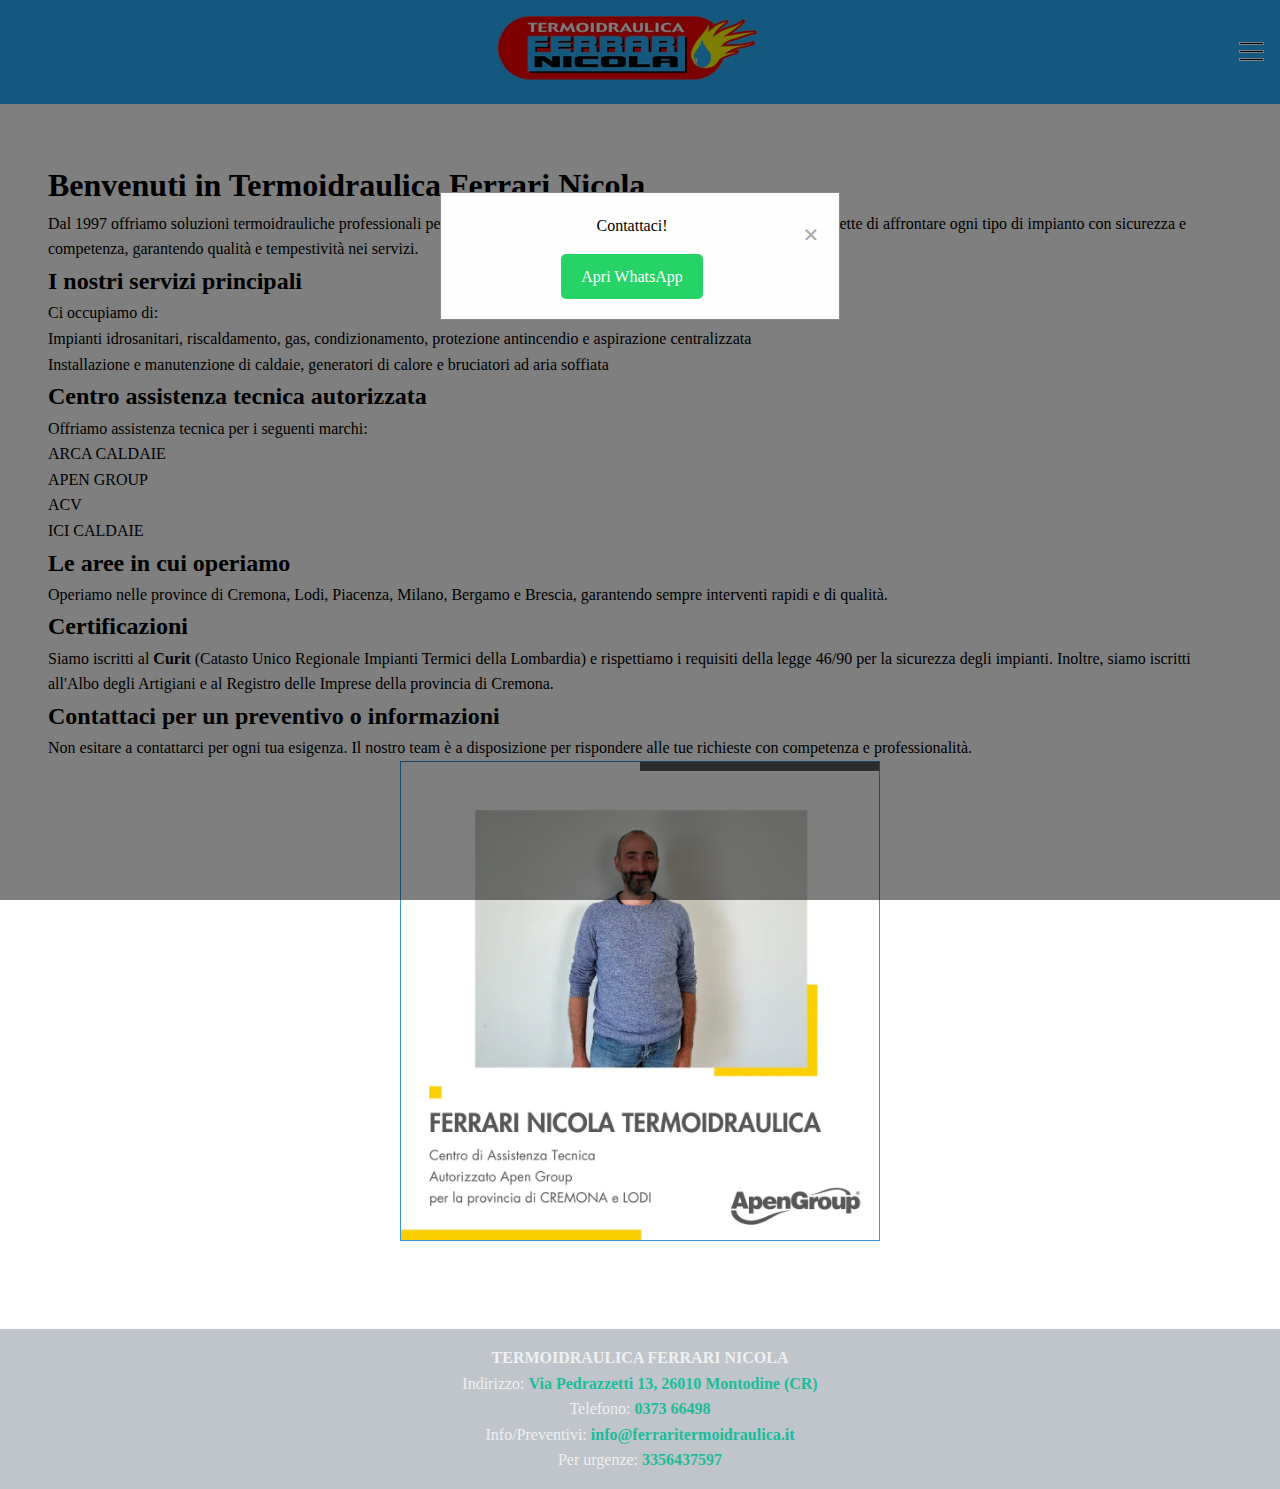
<file: ferrari_termoidraulica/index.html>
<!-- W e b s i t e   m a d e   b y   simone@fb-bike.it-->
<!DOCTYPE html>
<html>
            <head>
                <title> TERMOIDRAULICA FERRARI NICOLA| HOME</title>
                <link rel="stylesheet" type="text/css" href="css/style1.css">
                <link rel="stylesheet" type="text/css" href="css/navbar.css">
                <link rel="stylesheet" type="text/css" href="css/footer.css">

                <meta charset="utf-8"/>
                <meta name="viewport" content="width=device-width" />
                <link rel="shortcut icon" href="img/favicon.png"/>
            </head>
    <body>
      <header>  <!-- la privacy policy magari mettere nei contatti-->

        <nav class="navbar">
          <a href="index.html" class="nav-branding">  <img src="img/logo.jpg" alt="logo">  </a> 
          <ul class="nav-menu">
            <li class="nav-item">
              <a href="index.html"  class="nav-link">Home</a>
            </li>
            <li class="nav-item">
              <a href="infoUtili.html"  class="nav-link">Informazioni utili</a>
            </li>
            <li class="nav-item">
              <a href="iNostriLavori.html"  class="nav-link">I nostri lavori</a>
            </li>
            <li class="nav-item">
              <a href="rullino.html"  class="nav-link">Immagini</a>
            </li>
            
            </ul>
          <div class="hamburger">
            <span class="bar"></span>
            <span class="bar"></span>
            <span class="bar"></span> 
          </div>
        </nav>
    </header>
    <div id="contactModal" class="modal">
      <div class="modal-content">
          <span class="close">&times;</span>
          <p>Contattaci!</p>
          <a href="https://wa.me/+3356437597" target="_blank" class="whatsapp-button">Apri WhatsApp</a>
      </div>
  </div>
  
    <div class="content">
          <h1>Benvenuti in Termoidraulica Ferrari Nicola</h1>
          <p>Dal 1997 offriamo soluzioni termoidrauliche professionali per clienti residenziali e industriali. La nostra esperienza ci permette di affrontare ogni tipo di impianto con sicurezza e competenza, garantendo qualità e tempestività nei servizi.</p>

          <h2>I nostri servizi principali</h2>
          <p>Ci occupiamo di:</p>
          <ul>
              <li>Impianti idrosanitari, riscaldamento, gas, condizionamento, protezione antincendio e aspirazione centralizzata</li>
              <li>Installazione e manutenzione di caldaie, generatori di calore e bruciatori ad aria soffiata</li>
          </ul>

          <h2>Centro assistenza tecnica autorizzata</h2>
          <p>Offriamo assistenza tecnica per i seguenti marchi:</p>
          <ul>
              <li>ARCA CALDAIE</li>
              <li>APEN GROUP</li>
              <li>ACV</li>
              <li>ICI CALDAIE</li>
          </ul>

          <h2>Le aree in cui operiamo</h2>
          <p>Operiamo nelle province di Cremona, Lodi, Piacenza, Milano, Bergamo e Brescia, garantendo sempre interventi rapidi e di qualità.</p>

          <h2>Certificazioni</h2>
          <p>Siamo iscritti al <strong>Curit</strong> (Catasto Unico Regionale Impianti Termici della Lombardia) e rispettiamo i requisiti della legge 46/90 per la sicurezza degli impianti. Inoltre, siamo iscritti all'Albo degli Artigiani e al Registro delle Imprese della provincia di Cremona.</p>

          <h2>Contattaci per un preventivo o informazioni</h2>
          <p>Non esitare a contattarci per ogni tua esigenza. Il nostro team è a disposizione per rispondere alle tue richieste con competenza e professionalità.</p>

          <!-- Immagine dell'idraulico -->
          <div id="idraulicoImmagine">
              <img src="img/nicolaFerrari.webp" alt="Idraulico Ferrari Nicola" title="Idraulico Ferrari Nicola">
          </div>
  </div>

    


    <footer>
      <div class="footer-content">
          <b>TERMOIDRAULICA FERRARI NICOLA</b><br>
          Indirizzo: <a href ="https://maps.app.goo.gl/h1yaKmwJwYv5Jr9q9">Via Pedrazzetti 13, 26010 Montodine (CR)</a><br>
          Telefono: <a href="tel:+39037366498">0373 66498</a><br>
          Info/Preventivi: <a href="mailto:info@ferraritermoidraulica.it">info@ferraritermoidraulica.it</a><br>
          Per urgenze: <a href="https://wa.me/+393356437597" target="_blank">3356437597</a>
      </div>
    </footer>
  
  
    <script src="script/navScript.js"></script>
    <script src="script/popUp.js"></script>
  
</body>
</html>
</file>
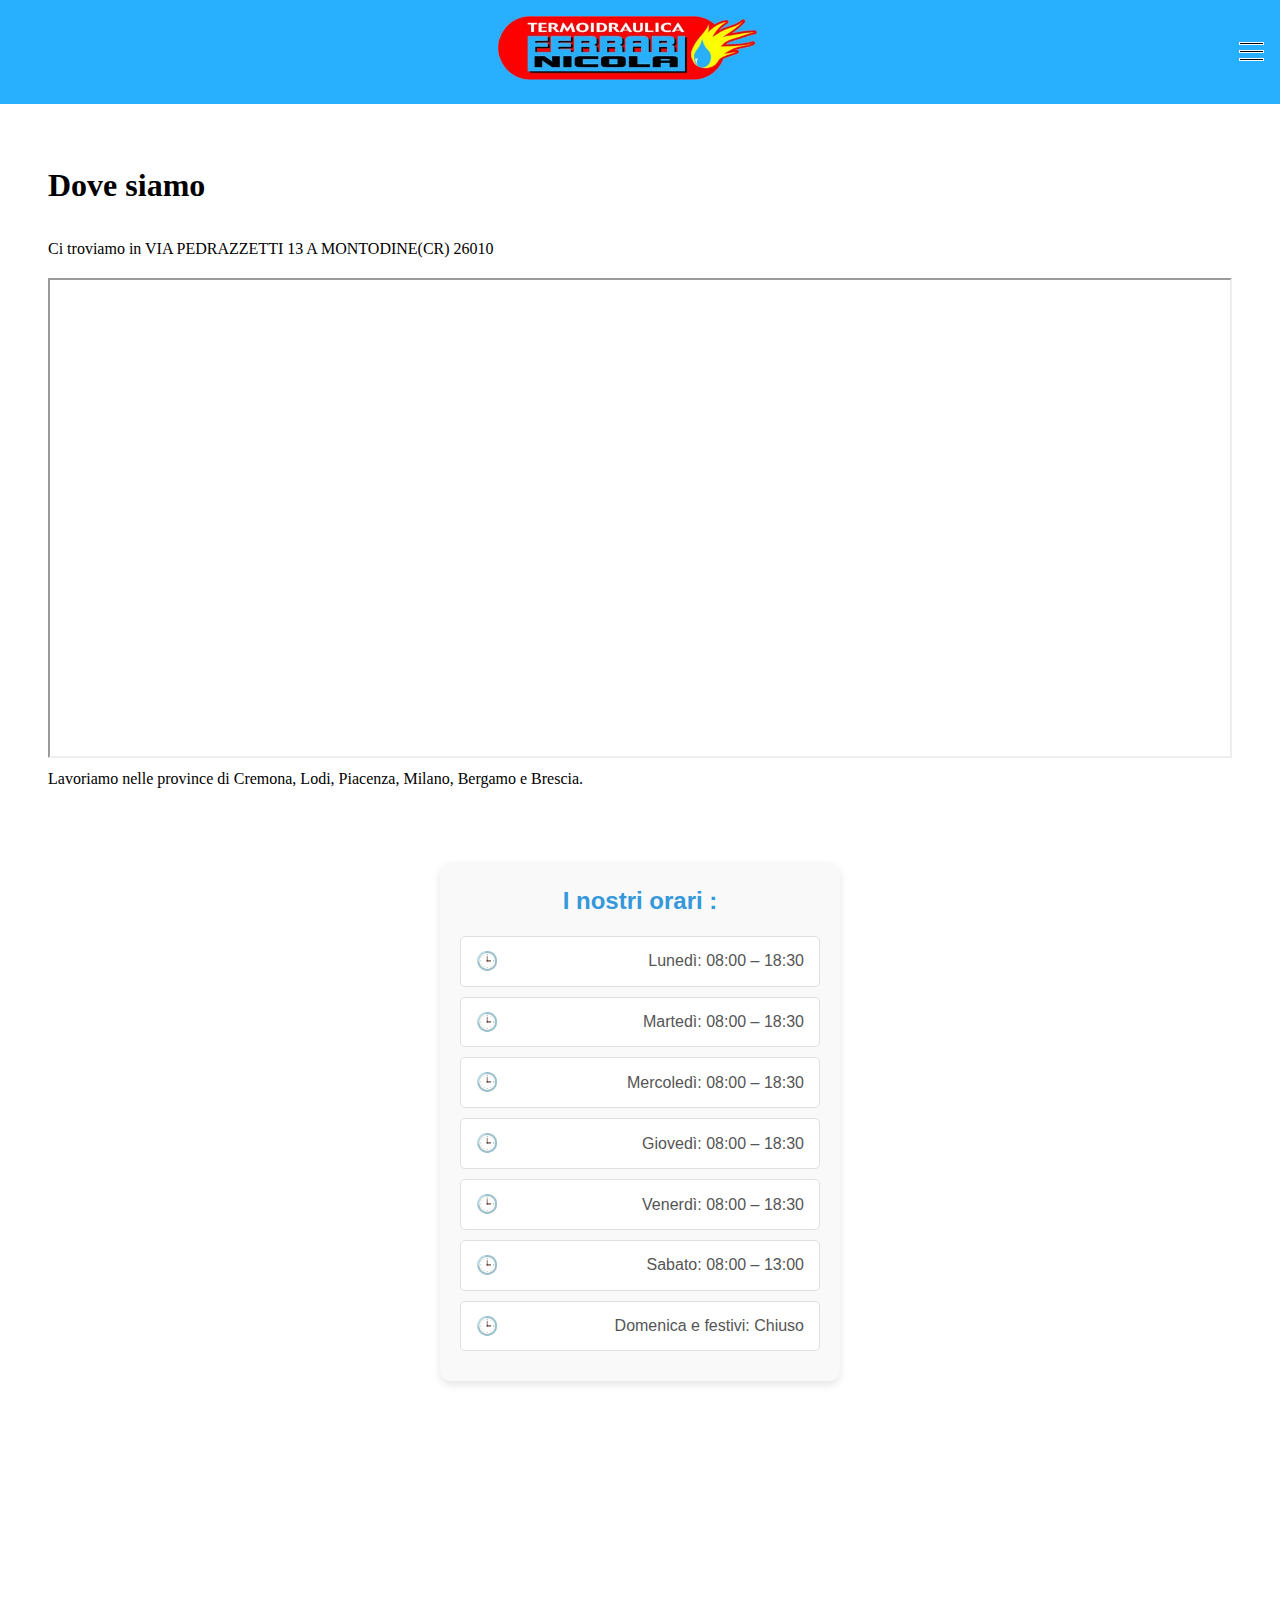
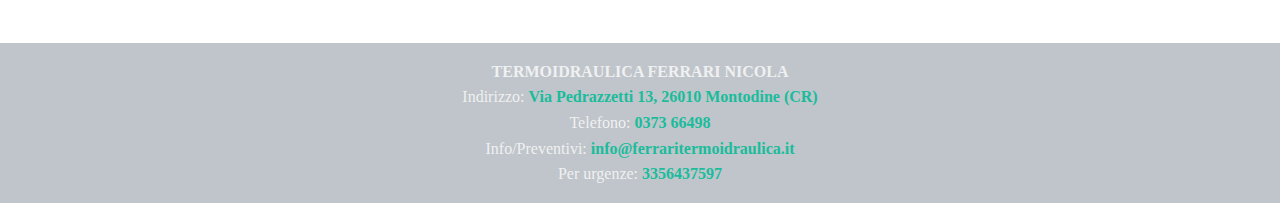
<file: ferrari_termoidraulica/infoUtili.html>
<!DOCTYPE html>
<html>
  <head>
    <title> TERMOIDRAULICA FERRARI NICOLA| INFORMAZIONI UTILI </title>
    <link rel="stylesheet" type="text/css" href="css/style1.css">
    <link rel="stylesheet" type="text/css" href="css/navbar.css">
    <link rel="stylesheet" type="text/css" href="css/footer.css">

    <meta charset="utf-8"/>
    <meta name="viewport" content="width=device-width" />
    <link rel="shortcut icon" href="img/favicon.png"/>
  </head>
  <body>
    <header>  <!-- la privacy policy magari mettere nei contatti-->
      <nav class="navbar">
        <a href="index.html" class="nav-branding">
          <img src="img/logo.jpg" alt="logo">  
        </a> 
        <ul class="nav-menu">
          <li class="nav-item">
            <a href="index.html" class="nav-link">Home</a>
          </li>
          <li class="nav-item">
            <a href="infoUtili.html" class="nav-link">Informazioni utili</a>
          </li>
          <li class="nav-item">
            <a href="iNostriLavori.html" class="nav-link">I nostri lavori</a>
          </li>
          <li class="nav-item">
            <a href="rullino.html" class="nav-link">Immagini</a>
          </li>
        </ul>
        <div class="hamburger">
          <span class="bar"></span>
          <span class="bar"></span>
          <span class="bar"></span> 
        </div>
      </nav>
    </header>
    <div class="content">
      <h1>Dove siamo </h1> 
      <br>
      <p>Ci troviamo in VIA PEDRAZZETTI 13 A MONTODINE(CR) 26010</p>
      <iframe id="mappa" src="https://www.openstreetmap.org/export/embed.html?bbox=9.698449373245241%2C45.2814433711326%2C9.70347046852112%2C45.283859024004386&amp;layer=mapnik"></iframe>
      <br/>
      <p>Lavoriamo nelle province di Cremona, Lodi, Piacenza, Milano, Bergamo e Brescia.</p>
      <br><br>
      <div class="elenchi">
        <h2>I nostri orari : </h2>
        <ul>
          <li>Lunedì: 08:00 – 18:30</li>
          <li>Martedì: 08:00 – 18:30</li>
          <li>Mercoledì: 08:00 – 18:30</li>
          <li>Giovedì: 08:00 – 18:30</li>
          <li>Venerdì: 08:00 – 18:30</li>
          <li>Sabato: 08:00 – 13:00</li>
          <li>Domenica e festivi: Chiuso</li>
        </ul>
      </div>
    </div>
    <br><br><br><br><br><br>
    <footer>
      <div class="footer-content">
          <b>TERMOIDRAULICA FERRARI NICOLA</b><br>
          Indirizzo: <a href ="https://maps.app.goo.gl/h1yaKmwJwYv5Jr9q9">Via Pedrazzetti 13, 26010 Montodine (CR)</a><br>
          Telefono: <a href="tel:+39037366498">0373 66498</a><br>
          Info/Preventivi: <a href="mailto:info@ferraritermoidraulica.it">info@ferraritermoidraulica.it</a><br>
          Per urgenze: <a href="https://wa.me/+393356437597" target="_blank">3356437597</a>
      </div>
    </footer>

    <script src="script/navScript.js"></script>
  </body>
</html>
</file>
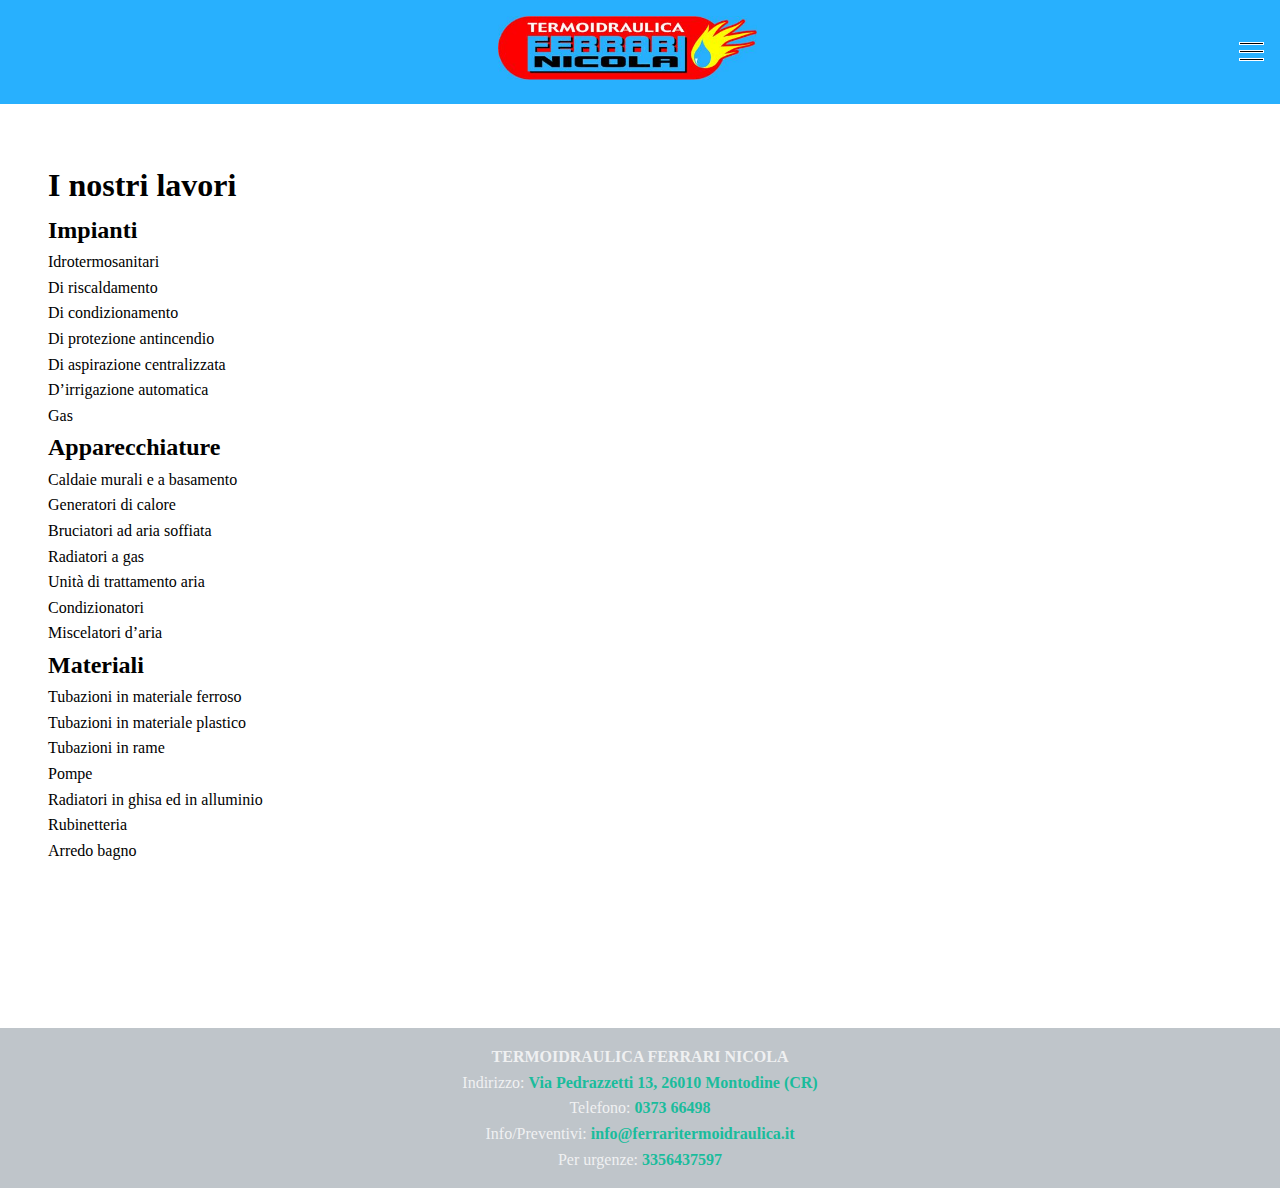
<file: ferrari_termoidraulica/iNostriLavori.html>
<!DOCTYPE html>
<html>
<head>
    <title>TERMOIDRAULICA FERRARI NICOLA | I NOSTRI LAVORI</title>
    <link rel="stylesheet" type="text/css" href="css/style1.css">
    <link rel="stylesheet" type="text/css" href="css/navbar.css">
    <link rel="stylesheet" type="text/css" href="css/footer.css">
    <meta charset="utf-8"/>
    <meta name="viewport" content="width=device-width" />
    <link rel="shortcut icon" href="img/favicon.png"/>
</head>
<body>
    <header> <!-- la privacy policy magari mettere nei contatti -->
        <nav class="navbar">
            <a href="index.html" class="nav-branding">
                <img src="img/logo.jpg" alt="logo">
            </a>
            <ul class="nav-menu">
                <li class="nav-item">
                    <a href="index.html" class="nav-link">Home</a>
                </li>
                <li class="nav-item">
                    <a href="infoUtili.html" class="nav-link">Informazioni utili</a>
                </li>
                <li class="nav-item">
                    <a href="iNostriLavori.html" class="nav-link">I nostri lavori</a>
                </li>
                <li class="nav-item">
                    <a href="rullino.html" class="nav-link">Immagini</a>
                </li>
            </ul>
            <div class="hamburger">
                <span class="bar"></span>
                <span class="bar"></span>
                <span class="bar"></span>
            </div>
        </nav>
    </header>

    <div class="content">
        <h1>I nostri lavori</h1>

        <div class="services">
            <h2>Impianti</h2>
            <ul>
                <li>Idrotermosanitari</li>
                <li>Di riscaldamento</li>
                <li>Di condizionamento</li>
                <li>Di protezione antincendio</li>
                <li>Di aspirazione centralizzata</li>
                <li>D’irrigazione automatica</li>
                <li>Gas</li>
            </ul>

            <h2>Apparecchiature</h2>
            <ul>
                <li>Caldaie murali e a basamento</li>
                <li>Generatori di calore</li>
                <li>Bruciatori ad aria soffiata</li>
                <li>Radiatori a gas</li>
                <li>Unità di trattamento aria</li>
                <li>Condizionatori</li>
                <li>Miscelatori d’aria</li>
            </ul>

            <h2>Materiali</h2>
            <ul>
                <li>Tubazioni in materiale ferroso</li>
                <li>Tubazioni in materiale plastico</li>
                <li>Tubazioni in rame</li>
                <li>Pompe</li>
                <li>Radiatori in ghisa ed in alluminio</li>
                <li>Rubinetteria</li>
                <li>Arredo bagno</li>
            </ul>
        </div>
    </div>

    <br><br><br>

    <footer>
        <div class="footer-content">
            <b>TERMOIDRAULICA FERRARI NICOLA</b><br>
            Indirizzo: <a href ="https://maps.app.goo.gl/h1yaKmwJwYv5Jr9q9">Via Pedrazzetti 13, 26010 Montodine (CR)</a><br>
            Telefono: <a href="tel:+39037366498">0373 66498</a><br>
            Info/Preventivi: <a href="mailto:info@ferraritermoidraulica.it">info@ferraritermoidraulica.it</a><br>
            Per urgenze: <a href="https://wa.me/+393356437597" target="_blank">3356437597</a>
        </div>
      </footer>
    <script src="script/navScript.js"></script>
</body>
</html>
</file>
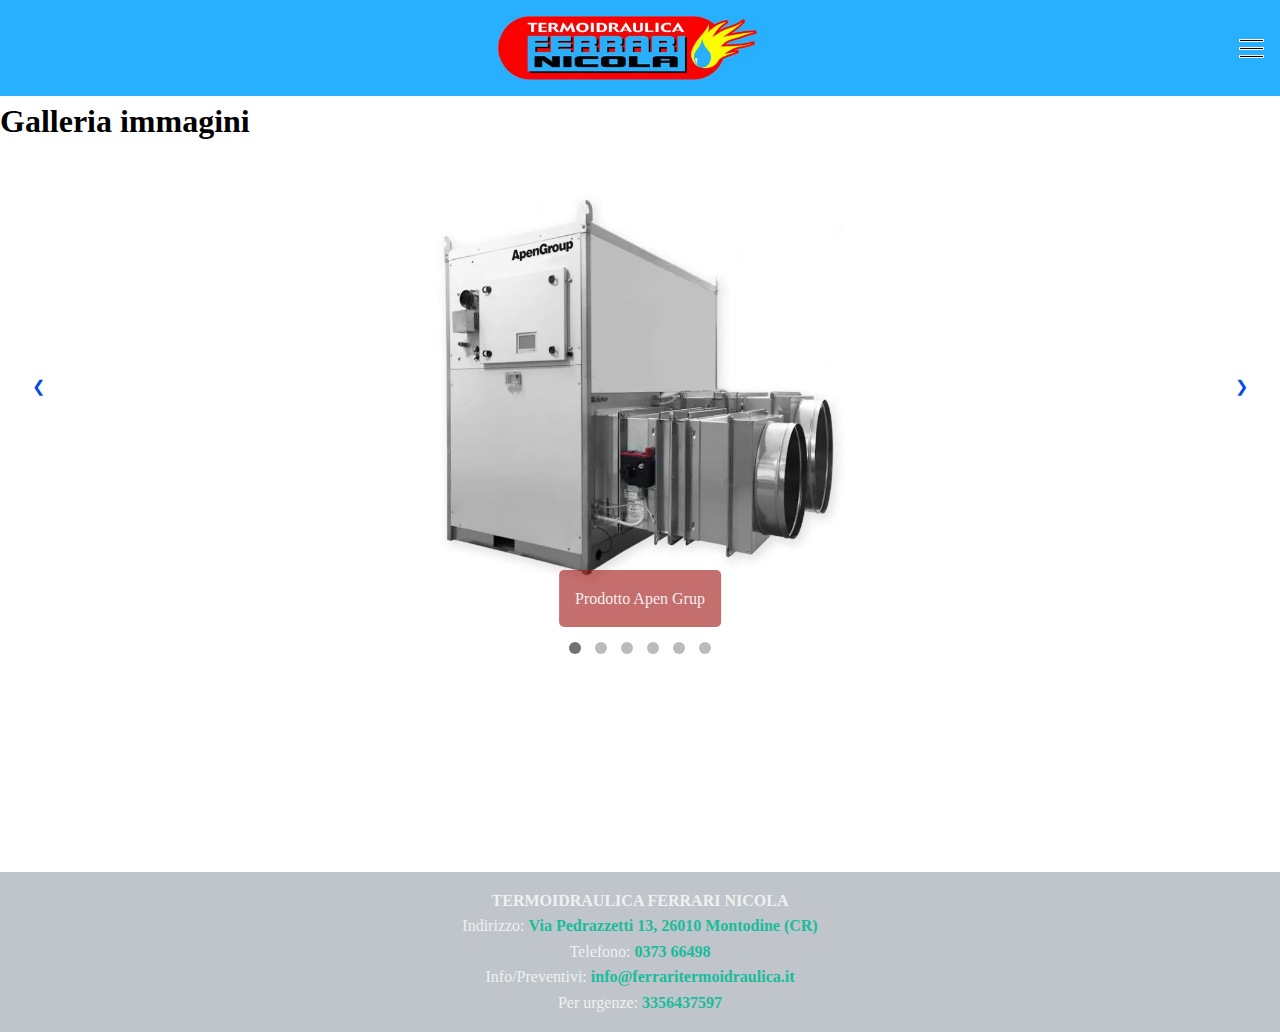
<file: ferrari_termoidraulica/rullino.html>
<!DOCTYPE html>
<html>
            <head>
                <title> TERMOIDRAULICA FERRARI NICOLA| HOME</title>
                <link rel="stylesheet" type="text/css" href="css/style1.css">
                <link rel="stylesheet" type="text/css" href="css/navbar.css">
                <link rel="stylesheet" type="text/css" href="css/footer.css">
                <link rel = "stylesheet" type="text/css" href="css/slideshow.css">

                <meta charset="utf-8"/>
                <meta name="viewport" content="width=device-width" />
                <link rel="shortcut icon" href="img/favicon.png"/>
            </head>
    <body>
      <header>  <!-- la privacy policy magari mettere nei contatti-->

        <nav class="navbar">
          <a href="index.html" class="nav-branding">  <img src="img/logo.jpg" alt="logo">  </a> 
          <ul class="nav-menu">
            <li class="nav-item">
              <a href="index.html"  class="nav-link">Home</a>
            </li>
            <li class="nav-item">
              <a href="infoUtili.html"  class="nav-link">Informazioni utili</a>
            </li>
            <li class="nav-item">
              <a href="iNostriLavori.html"  class="nav-link">I nostri lavori</a>
            </li>
            <li class="nav-item">
              <a href="rullino.html"  class="nav-link">Immagini</a>
            </li>
            
            </ul>
          <div class="hamburger">
            <span class="bar"></span>
            <span class="bar"></span>
            <span class="bar"></span> 
          </div>
        </nav>
    </header>
    <h1>Galleria immagini</h1>
    <div class="slideshow-container">
        <div class="slide fade">
          <img src="img/pubblicità/ah-sport-apengroup-1-800x800.jpg.webp" alt="Image 1">
          <div class="description">Prodotto Apen Grup</div>
        </div>
        <div class="slide fade">
          <img src="img/pubblicità/apen-akn-2-800x800.jpg.webp" alt="Image 2">
          <div class="description">Prodotto Apen Grup</div>
        </div>
        <div class="slide fade">
          <img src="img/pubblicità/aquapump-hybrid-apengroup-1-800x800.jpg.webp" alt="Image 3">
          <div class="description"> Prodotto Aquapump</div>
        </div>
        <div class="slide fade">
            <img src="img/pubblicità/installazione caldaie presso il centro sportivo di Fiorenziola d'Arda1.jpg" alt="Image 1">
            <div class="description">Installazione caldaie presso il centro sportivo di Fiorenzuola d' Arda</div>
          </div>
          <div class="slide fade">
            <img src="img/pubblicità/installazione caldaie presso Velodromo Maspes-Vigorelli city life.jpg" alt="Image 2">
            <div class="description">installazione caldaie presso Velodromo Maspes-Vigorelli city life</div>
          </div>
          <div class="slide fade">
            <img src="img/pubblicità/installazione caldaie presso Velodromo Maspes-Vigorelli city life1.jpg" alt="Image 3">
            <div class="description"> installazione caldaie presso Velodromo Maspes-Vigorelli city life</div>
          </div>

      
        <!-- Controls -->
        <a class="prev" onclick="changeSlide(-1)">&#10094;</a>
        <a class="next" onclick="changeSlide(1)">&#10095;</a>
        
      </div>
      
      <!-- Dots for navigation -->
      <div class="dots-container">
        <span class="dot" onclick="currentSlide(1)"></span>
        <span class="dot" onclick="currentSlide(2)"></span>
        <span class="dot" onclick="currentSlide(3)"></span>
        <span class="dot" onclick="currentSlide(4)"></span>
        <span class="dot" onclick="currentSlide(5)"></span>
        <span class="dot" onclick="currentSlide(6)"></span>
      </div>
      
    

    
      <br><br><br><br><br><br><br><br>


      <footer>
        <div class="footer-content">
            <b>TERMOIDRAULICA FERRARI NICOLA</b><br>
            Indirizzo: <a href ="https://maps.app.goo.gl/h1yaKmwJwYv5Jr9q9">Via Pedrazzetti 13, 26010 Montodine (CR)</a><br>
            Telefono: <a href="tel:+39037366498">0373 66498</a><br>
            Info/Preventivi: <a href="mailto:info@ferraritermoidraulica.it">info@ferraritermoidraulica.it</a><br>
            Per urgenze: <a href="https://wa.me/+393356437597" target="_blank">3356437597</a>
        </div>
      </footer>
  
  
    <script src="script/navScript.js"></script>
    <script src="script/slideshow.js"></script>    
  
</body>
</html>
</file>
<file: ferrari_termoidraulica/css/style1.css>
/*
definiamo caratteristiche mappa di dove siamo
*/
*{
  line-height: 1.6;
}
#mappa {
    width: 100%;
    height: 30rem;;
    margin-top: 1rem;
}
.content {
  padding: 0.5rem;
  max-width: 75rem;
 
  margin: 0 auto;
  margin-top: 3rem;
  margin-bottom: 5rem;
}
.content ul {
  list-style-type: none;
}
/* Stile per il contenitore principale */
.elenchi {
  background-color: #f9f9f9; /* Sfondo leggermente grigio */
  border-radius: 10px; /* Arrotonda gli angoli */
  padding: 20px; /* Spaziatura interna */
  max-width: 400px; /* Limita la larghezza massima */
  margin: 20px auto; /* Centra il contenitore */
  box-shadow: 0 4px 8px rgba(0, 0, 0, 0.1); /* Aggiunge un'ombra leggera */
}

/* Stile per il titolo */
.elenchi h2 {
  font-family: 'Arial', sans-serif; /* Font moderno */
  color: #3498db; /* Colore blu per il titolo */
  text-align: center; /* Centra il testo del titolo */
  margin-bottom: 15px;
}

/* Stile per la lista non ordinata */
.elenchi ul {
  list-style-type: none; /* Rimuove i puntini della lista */
  padding: 0;
  margin: 0;
}

/* Stile per gli elementi della lista */
.elenchi ul li {
  background-color: #ffffff; /* Sfondo bianco per gli elementi */
  border: 1px solid #e0e0e0; /* Bordo sottile per separare gli elementi */
  border-radius: 5px; /* Arrotonda gli angoli degli elementi */
  padding: 10px 15px;
  margin-bottom: 10px; /* Spaziatura tra gli elementi */
  font-family: 'Arial', sans-serif;
  font-size: 16px; /* Dimensione del testo */
  color: #555; /* Colore del testo */
  display: flex; /* Usa il layout flex per allineare testo e icona */
  justify-content: space-between; /* Spazio tra giorni e orari */
  align-items: center; /* Centra verticalmente */
  transition: background 0.3s; /* Animazione al passaggio del mouse */
}

/* Effetto hover sugli elementi della lista */
.elenchi ul li:hover {
  background-color: #f0f8ff; /* Colore di sfondo più chiaro al passaggio del mouse */
}

/* Icona per indicare apertura o chiusura */
.elenchi ul li::before {
  content: '🕒'; /* Icona dell'orologio */
  margin-right: 10px;
  color: #3498db; /* Colore blu dell'icona */
  font-size: 18px;
}

  #idraulicoImmagine > img {
  max-width: 30rem;
  height: auto;
  display: block;
  margin: 0 auto;
  border: 1px solid #3498db;
  
}

 @media (max-width:70rem) {
  #idraulicoImmagine > img {
    max-width: 20rem;
    height: auto;
  }

}

/* Stili per la finestra popup whatsapp */
.modal {
  display: none; /* Nascondi la finestra di default */
  position: fixed; 
  z-index: 1; 
  left: 0;
  top: 0;
  width: 100%; 
  height: 100%; 
  overflow: auto; 
  background-color: rgba(0, 0, 0, 0.5); /* Sfondo semi-trasparente */

}

.modal-content {
  background-color: #fefefe;
  margin: 15% auto; 
  padding: 20px;
  border: 1px solid #888;
  width: 80%; 
  max-width: 400px;
  text-align: center;
}

.close {
  color: #aaa;
  float: right;
  font-size: 28px;
  font-weight: bold;
}

.close:hover,
.close:focus {
  color: black;
  text-decoration: none;
  cursor: pointer;
}

.whatsapp-button {
  background-color: #25D366;
  color: white;
  padding: 10px 20px;
  text-decoration: none;
  border-radius: 5px;
  display: inline-block;
  margin-top: 15px;
}

.whatsapp-button:hover {
  background-color: #1ebf57;
}
</file>
<file: ferrari_termoidraulica/css/navbar.css>
header {
    background-color: rgb(40, 176, 254);
    width: 100%;
    z-index: 9999;
    top: 0;
    left: 0;
}

li.nav-item {
    list-style: none;
}

li.nav-item > a {
    color:white;
    text-decoration: none;
    text-align: center;
    font-size: 2rem;
    font-family: "branding";
}

.navbar {
    min-height: 5rem;
    display: flex;
    justify-content: space-between;
    align-items: center;
    padding: 1rem;
}

.nav-menu {
    display: flex;
    justify-content: space-between;
    align-items: center;
    gap: 5rem;
}

.nav-branding {
    margin: 0 auto;
}

.nav-branding > img {
    width: auto;
    height: 4rem;
    margin: 0 auto;
}

a.nav-link {
    transition: 0.3s ease;
}

a.nav-link:hover {
    color:white;
    text-shadow: rgba(255, 255, 255, 0.426) 1px 0 10px;
}

.hamburger {
    display: none;
    cursor: pointer;
}

.nav-item {
    border-bottom: 0.1px solid white;
    width: 100%;
    text-align: center;
}

.bar {
    display: block;
    width: 25px;
    height: 3px;
    margin: 5px auto;
    transition: all 0.3s ease-in-out;
    background-color: rgb(0, 0, 0);
    border: 0.1px solid white;
}

.hamburger {
    display: block;
}

.hamburger.active .bar:nth-child(2) {
    opacity: 0;
}

.hamburger.active .bar:nth-child(1),
.hamburger.active .bar:nth-child(4) {
    transform: translateY(8px) rotate(45deg);
}

.hamburger.active .bar:nth-child(3),
.hamburger.active .bar:nth-child(5),
.hamburger.active .bar:nth-child(6) {
    transform: translateY(-8px) rotate(-45deg);
}

.nav-menu {
    margin-top: 1rem;
    position: fixed;
    left: -100%;
    top: 70px;
    gap: 0;
    flex-direction: column;
    background-color: rgb(40, 176, 254);
    width: 100%;
    border-bottom: 1px solid white;
    border-top: 1px solid white;
    text-align: center;
    transition: 0.2s;
}

.nav-item {
    margin: 16px 0;
}

.nav-menu.active {
    left: 0;
    position: fixed;
    top: 5rem;
    z-index: 999999;
}

* {
    box-sizing: border-box;
    font-family: 'Times New Roman';
    margin: 0;
    padding: 0;
}
</file>
<file: ferrari_termoidraulica/css/footer.css>
footer {
        background-color: rgba(44, 62, 80, 0.3); /* Colore scuro con trasparenza */
        color: #ffffffc6;
        text-align: center;
        font-family: Arial, sans-serif;
        position: static;
        bottom: 0;
        left: 0;
        width: 100%;
        justify-content: center;
        align-items: center;
    }

    .footer-content {
        padding: 1rem;
        margin: 0 auto;
        font-size:1rem; 
    }

    .footer-content a {
        color: #1abc9c;
        text-decoration: none;
        font-weight: bold;
    }

    .footer-content a:hover {
        color: #16a085;
        text-decoration: underline;
    }
</file>
<file: ferrari_termoidraulica/css/slideshow.css>
/* Container for the slideshow */
.slideshow-container {
  position: relative;
  width: 100%;
  margin: 0 auto;
  overflow: hidden;
  z-index: 1;
}

/* Individual slides */
.slide {
  display: none;
  width: 100%;
  position: relative;
}

/* Add fade effect */
.fade {
  animation: fadeEffect 1.5s;
}

@keyframes fadeEffect {
  from {
      opacity: 0.4;
  }
  to {
      opacity: 1;
  }
}

/* Description below the image */
.description {
  position: absolute;
  bottom: 0rem;
  left: 50%;
  transform: translateX(-50%);
  background-color: rgba(157, 14, 14, 0.6);
  color: rgba(255, 255, 255, 0.893);
  font-size: 1rem;
  padding: 1rem;
  text-align: center;
  border-radius: 0.3125rem; /* 5px to rem */
}

/* Navigation dots */
.dots-container {
  text-align: center;
  margin-top: 0.625rem; /* 10px to rem */
}

.dot {
  height: 0.75rem; /* 12px to rem */
  width: 0.75rem; /* 12px to rem */
  margin: 0.3125rem; /* 5px to rem */
  background-color: #bbb;
  border-radius: 50%;
  display: inline-block;
  cursor: pointer;
  transition: background-color 0.3s;
}

.dot:hover,
.dot.active {
  background-color: #717171;
}

/* Image styling */
img {
  width: 100%;
  max-width: 30rem; /* 480px to rem */
  height: auto;
  border-radius: 0.625rem; /* 10px to rem */
  margin: 0 auto;
  display: block;
}

/* Controls (next/prev buttons) */
.prev,
.next {
  position: absolute;
  top: 50%;
  transform: translateY(-50%);
  padding: 1rem; /* 16px to rem */
  color: rgb(2, 75, 231);
  font-size: 1rem;
  user-select: none;
  border-radius: 0.1875rem; /* 3px to rem */
  z-index: 10; /* Ensures the arrows are above all other elements */
  background-color: rgba(255, 255, 255, 0.5); /* Improves visibility */
  cursor: pointer;
}

.prev {
  left: 1rem; /* 16px to rem */
}

.next {
  right: 1rem; /* 16px to rem */
}

/* Hover effect */
.prev:hover,
.next:hover {
  background-color: rgba(0, 0, 0, 0.8);
  color: white;
}

/* Media Query for Small Screens */
@media (max-width: 48rem) { /* 768px to rem */
  .prev, .next {
      font-size: 0.8rem; /* 12px to rem */
      padding: 0.75rem; /* 12px to rem */
  }
}

/* Ensures uniform height for slides */
@media (min-width: 48rem) {
  .slide img {
      height: 30rem; /* 480px to rem */
      width: auto;
  }
}
</file>
